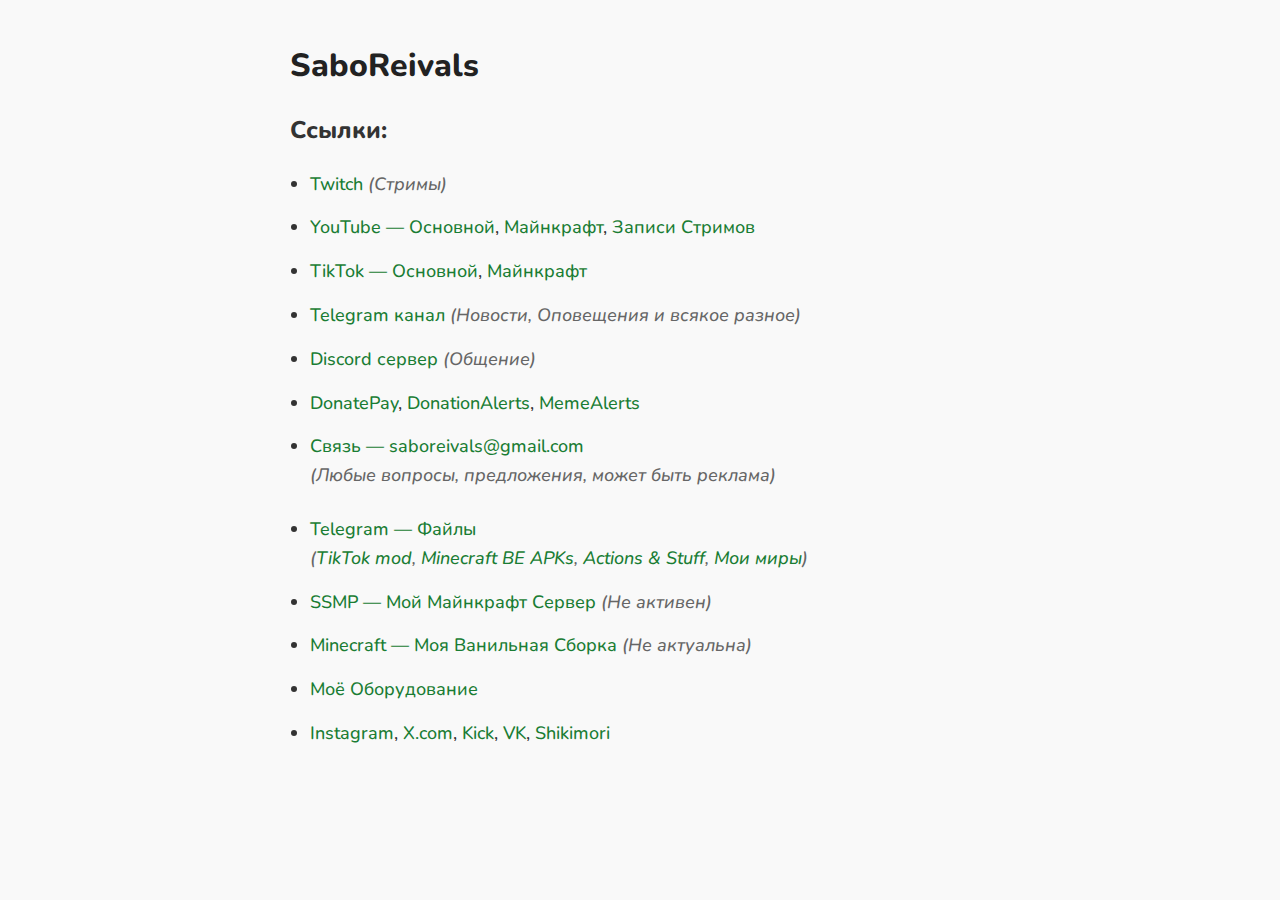
<file: index.html>
<!DOCTYPE html>
<html lang="en">
	<head>
		<meta charset="UTF-8" />
		<meta name="viewport" content="width=device-width, initial-scale=1.0" />
		<title>SaboReivals</title>
		<link rel="stylesheet" href="styles.css" />
		<link
			href="https://fonts.googleapis.com/css2?family=Nunito:wght@500;800&display=swap"
			rel="stylesheet"
		/>
		<link rel="icon" href="favicon.ico" type="image/x-icon">
	</head>
	<body>
		<main class="tl_article">
			<header class="tl_article_header">
				<h1 onclick="copyLink()">SaboReivals</h1>
			</header>
			<article class="tl_article_content">
				<h3 id="Ссылки">Ссылки:</h3>
				<ul>
					<li>
						<a href="https://twitch.tv/saboreivals" target="_blank">Twitch</a>
						<em>(Стримы)</em>
					</li>
					<li>
						<a href="https://youtube.com/@saboreivals" target="_blank"
							>YouTube — Основной</a
						>, <a href="https://youtube.com/@sabomine" target="_blank">Майнкрафт</a>,
						<a href="https://youtube.com/@sabostreams" target="_blank"
							>Записи Стримов</a
						>
					</li>
					<li>
						<a href="https://tiktok.com/@saboreivals" target="_blank"
							>TikTok — Основной</a
						>, <a href="https://tiktok.com/@sabo.mine" target="_blank">Майнкрафт</a>
					</li>
					<li>
						<a href="https://t.me/saboreivals" target="_blank">Telegram канал</a>
						<em>(Новости, Оповещения и всякое разное)</em>
					</li>
					<li>
						<a href="https://discord.gg/e9UQWwc" target="_blank">Discord сервер</a>
						<em>(Общение)</em>
					</li>
					<li>
						<a href="https://new.donatepay.ru/@saboreivals" target="_blank">DonatePay</a
						>,
						<a href="https://donationalerts.com/r/saboreivals" target="_blank"
							>DonationAlerts</a
						>,
						<a href="https://memealerts.com/saboreivals" target="_blank">MemeAlerts</a>
					</li>
					<li class="email-item">
						<a href="" onclick="copyEmail(event)"
							>Связь — saboreivals@gmail.com</a
						><br /><em>(Любые вопросы, предложения, может быть реклама)</em>
					</li>
					<li>
						<a href="https://t.me/sabofiles" target="_blank">Telegram — Файлы</a
						><br /><em
							>(<a href="https://t.me/sabofiles/170" target="_blank">TikTok mod</a>,
							<a href="https://t.me/sabofiles/176" target="_blank"
								>Minecraft BE APKs</a
							>,
							<a href="https://t.me/sabofiles/178" target="_blank">Actions & Stuff</a
							>, <a href="https://t.me/sabofiles/174" target="_blank">Мои миры</a>)</em
						>
					</li>
					<li>
						<a href="https://telegra.ph/SSMP-09-21">SSMP — Мой Майнкрафт Сервер</a>
						<em>(Не активен)</em>
					</li>
					<li>
						<a href="https://telegra.ph/Minecraft-Vanilla-Pack-09-25"
							>Minecraft — Моя Ванильная Сборка</a>
						<em>(Не актуальна)</em>
					</li>
					<li>
						<a href="https://telegra.ph/SaboReivals--Devices-07-08">Моё Оборудование</a>
					</li>
					<li>
						<a href="https://instagram.com/saboreivals" target="_blank">Instagram</a>,
						<a href="https://x.com/saboreivals" target="_blank">X.com</a>,
						<a href="https://kick.com/saboreivals" target="_blank">Kick</a>,
						<a href="https://vk.com/saboreivals" target="_blank">VK</a>,
						<a href="https://shikimori.me/saboreivals" target="_blank">Shikimori</a>
					</li>
				</ul>
			</article>
		</main>
		<div id="copy-notification" class="copy-notification"></div>
		<script>
			function copyLink() {
				navigator.clipboard
					.writeText("https://saboreivals.github.io")
					.then(() => {
						showNotification("Ссылка скопирована!");
					})
					.catch((err) => {
						console.error("Ошибка копирования: ", err);
					});
			}

			function copyEmail(event) {
				event.preventDefault();
				navigator.clipboard
					.writeText("saboreivals@gmail.com")
					.then(() => {
						showNotification("Почта скопирована!");
					})
					.catch((err) => {
						console.error("Ошибка копирования: ", err);
					});
			}

			function showNotification(message) {
				const notification = document.getElementById("copy-notification");
				notification.textContent = message;
				notification.classList.add("show");
				setTimeout(() => {
					notification.classList.remove("show");
				}, 2000);
			}
		</script>
	</body>
</html>
</file>
<file: styles.css>
body {
	margin: 0;
	padding: 0;
	font-family: "Nunito", sans-serif;
	background-color: #f9f9f9;
	color: #333;
	line-height: 1.6;
}

.tl_article {
	max-width: 700px;
	margin: 40px auto;
	padding: 0 20px;
}

.tl_article_header h1 {
	font-size: 32px;
	font-weight: 800;
	margin-bottom: 10px;
	color: #222;
	cursor: pointer; /* Указывает, что элемент кликабелен */
}

.tl_article_header h1:hover {
	color: #1a7d34; /* Более контрастный зелёный при наведении */
}

.tl_article_content {
	font-size: 18px;
	font-weight: 500;
}

.tl_article_content h3 {
	font-size: 24px;
	font-weight: 800;
	margin: 20px 0;
}

.tl_article_content ul {
	list-style-type: disc;
	padding-left: 20px;
}

.tl_article_content li {
	margin-bottom: 15px;
}

.tl_article_content .email-item {
	margin-bottom: 25px; /* Увеличенный промежуток перед следующим элементом */
}

.tl_article_content a {
	color: #1a7d34; /* Более контрастный зелёный цвет ссылок */
	text-decoration: none;
}

.tl_article_content a:hover {
	text-decoration: underline;
}

.tl_article_content em {
	color: #666;
	font-style: italic;
	font-weight: 500;
}

.tl_article_content br {
	display: block;
	margin: 5px 0;
}

/* Стили для уведомления */
.copy-notification {
	position: fixed;
	bottom: 20px;
	left: 50%;
	transform: translateX(-50%);
	background-color: #333;
	color: #fff;
	padding: 10px 20px;
	border-radius: 5px;
	font-size: 16px;
	font-weight: 500;
	opacity: 0;
	transition: opacity 0.3s ease;
	pointer-events: none; /* Чтобы уведомление не мешало кликам */
}

.copy-notification.show {
	opacity: 1;
}
</file>
